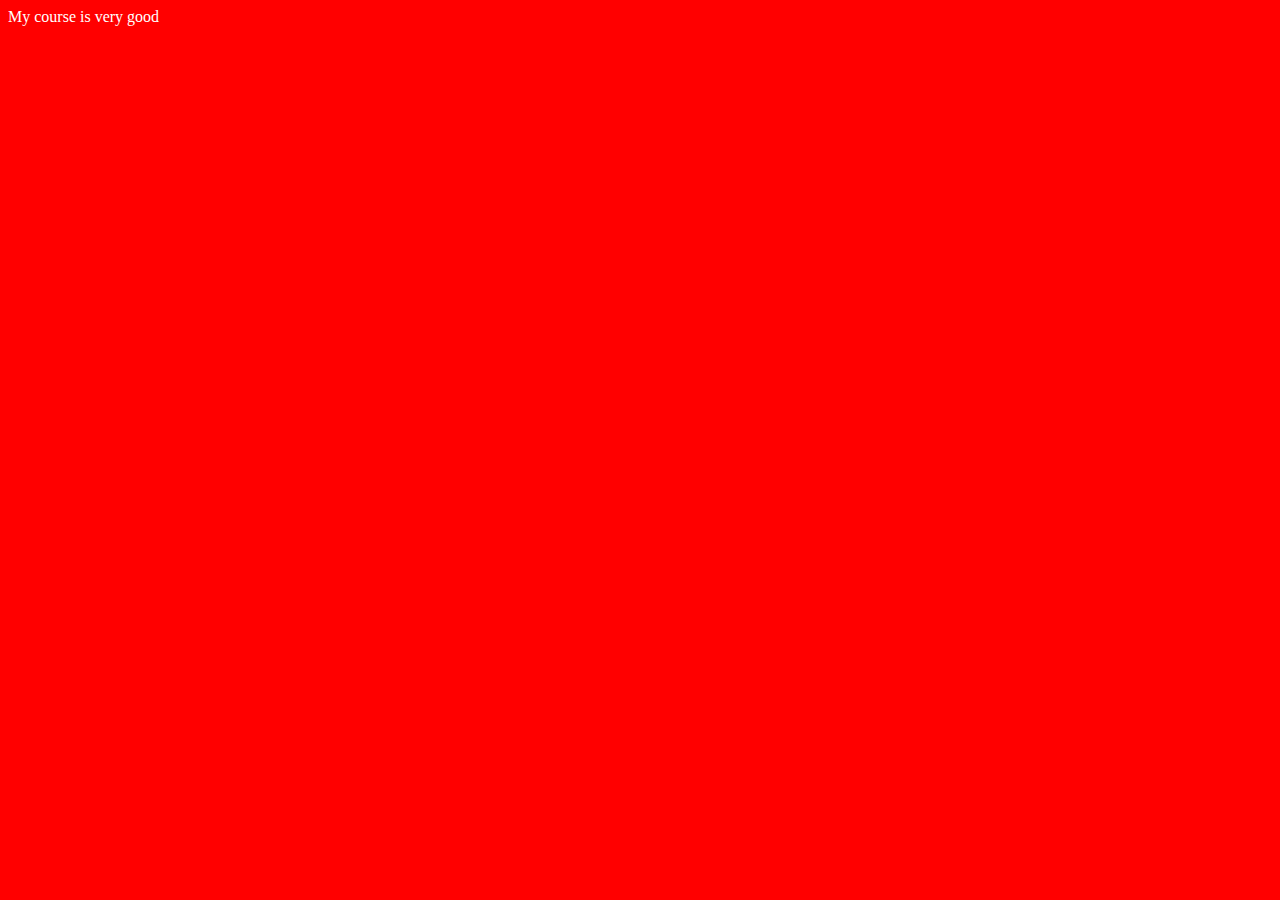
<file: video2/index.html>
<!DOCTYPE html>
<html lang="en">
<head>
    <meta charset="UTF-8">
    <meta name="viewport" content="width=device-width, initial-scale=1.0">
    <title>My first website</title>
    <link rel="stylesheet" href="style.css">
</head>
<body>
    My course is very good
    <script src="script.js"></script>
</body>
</html>
</file>
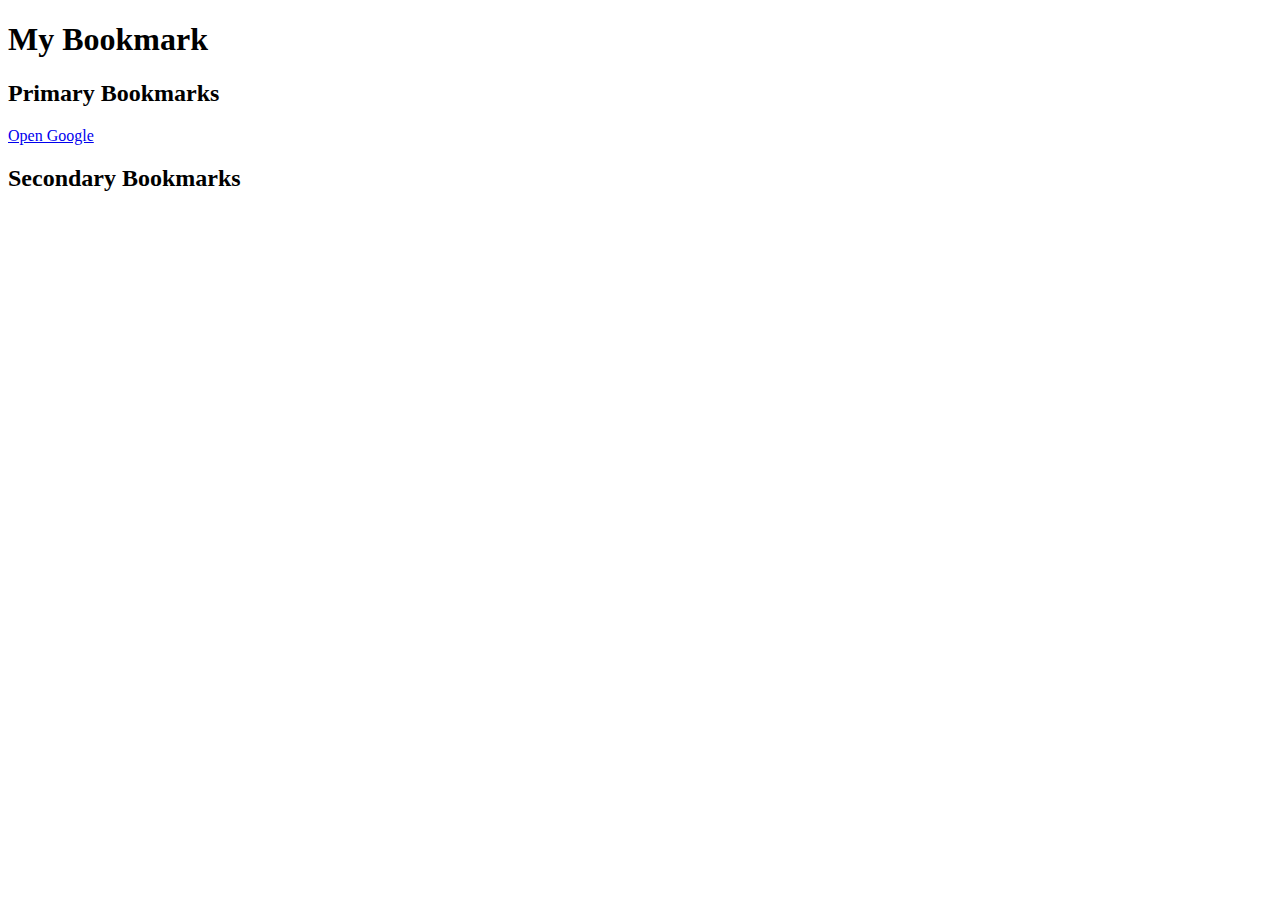
<file: video3/bookmarkmanager.html>
<!DOCTYPE html>
<html lang="en">
<head>
    <meta charset="UTF-8">
    <meta name="viewport" content="width=device-width, initial-scale=1.0">
    <title>Bookmark manager - Janhvi Singh </title>
</head>
<body>
    <h1> My Bookmark  </h1>
    <h2> Primary Bookmarks </h2>
    <a target="_blank" href="https://www.google.com"> Open Google</a>
    <h2> Secondary Bookmarks </h2>
</body>
</html>
</file>
<file: video2/style.css>
body{
    background-color: red;
    color: white;
}
</file>
